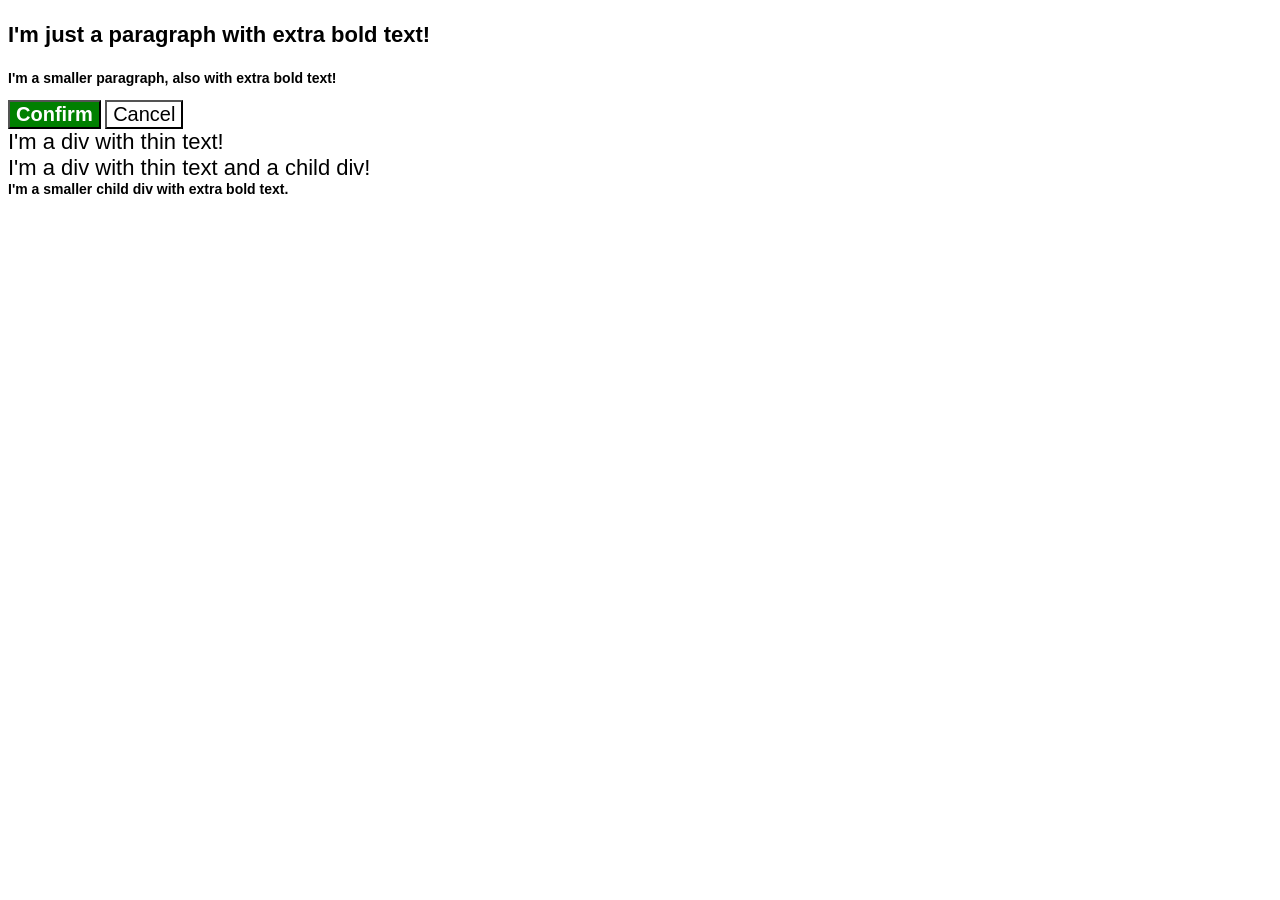
<file: foundations/cascade/01-cascade-fix/index.html>
<!DOCTYPE html>
<html lang="en">
  <head>
    <meta charset="UTF-8">
    <meta http-equiv="X-UA-Compatible" content="IE=edge">
    <meta name="viewport" content="width=device-width, initial-scale=1.0">
    <title>Fix the Cascade</title>
    <link rel="stylesheet" href="style.css">
  </head>
  <body>
    <p class="para">I'm just a paragraph with extra bold text!</p>
    <p class="small-para">I'm a smaller paragraph, also with extra bold text!</p>

    <button id="confirm-button" class="button confirm">Confirm</button>
    <button id="cancel-button" class="button cancel">Cancel</button>

    <div class="text">I'm a div with thin text!</div>
    <div class="text">I'm a div with thin text and a child div!
      <div class="text child">I'm a smaller child div with extra bold text.</div>
    </div>
  </body>
</html>
</file>
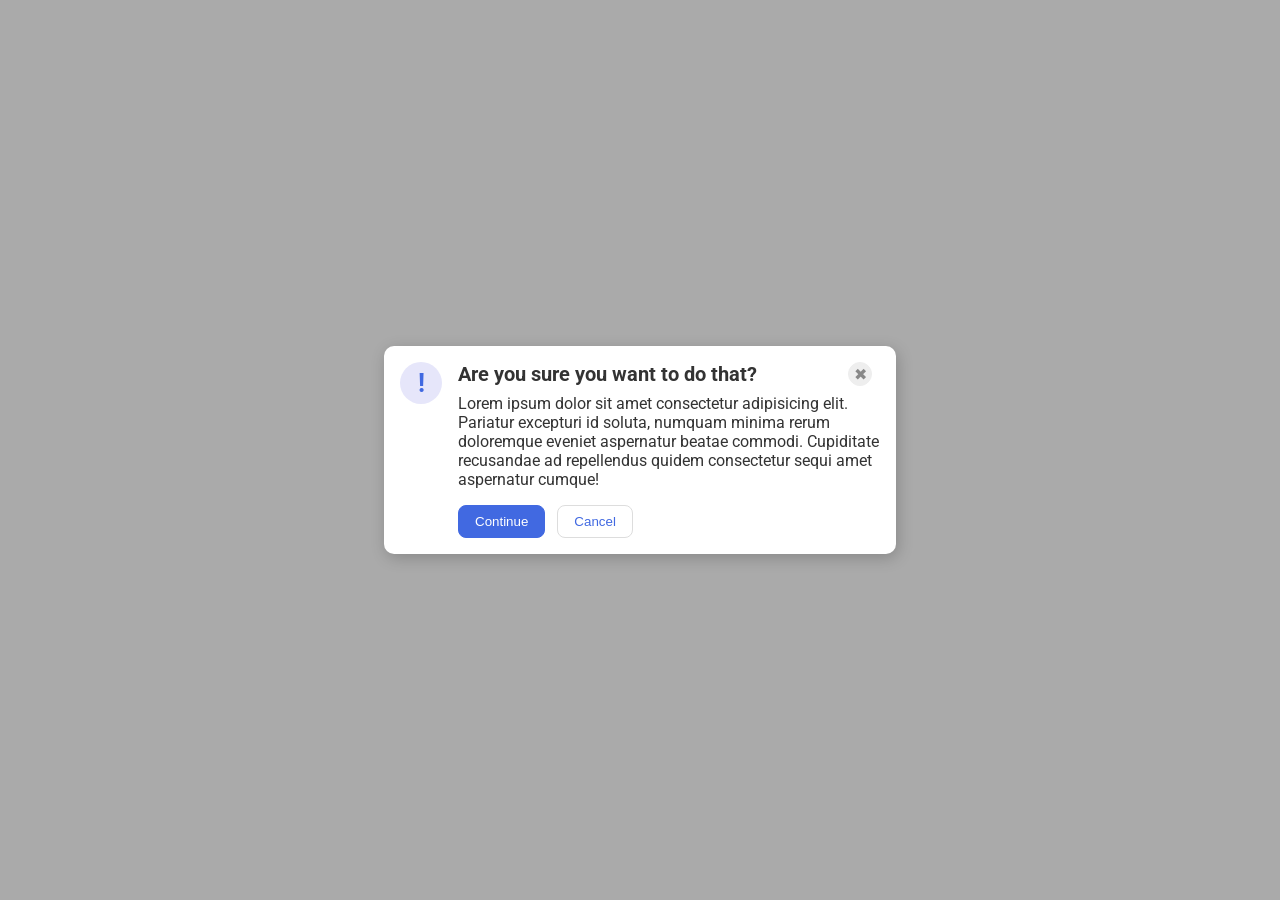
<file: foundations/flex/05-flex-modal/index.html>
<!DOCTYPE html>
<html lang="en">
  <head>
    <meta charset="UTF-8">
    <meta http-equiv="X-UA-Compatible" content="IE=edge">
    <meta name="viewport" content="width=device-width, initial-scale=1.0">
    <link rel="stylesheet" href="style.css">
    <title>Modal</title>
  </head>
  <body>
    <div class="modal">
      <div class="icon">!</div>
      <div class="content">
          <div class="header">
            Are you sure you want to do that?
            <button class="close-button">✖</button>
          </div>
        <div class="text">Lorem ipsum dolor sit amet consectetur adipisicing elit. Pariatur excepturi id soluta, numquam minima rerum doloremque eveniet aspernatur beatae commodi. Cupiditate recusandae ad repellendus quidem consectetur sequi amet aspernatur cumque!</div>
          <button class="continue">Continue</button>
          <button class="cancel">Cancel</button>
      </div>
      </div>
    </div>
  </body>
</html>
</file>
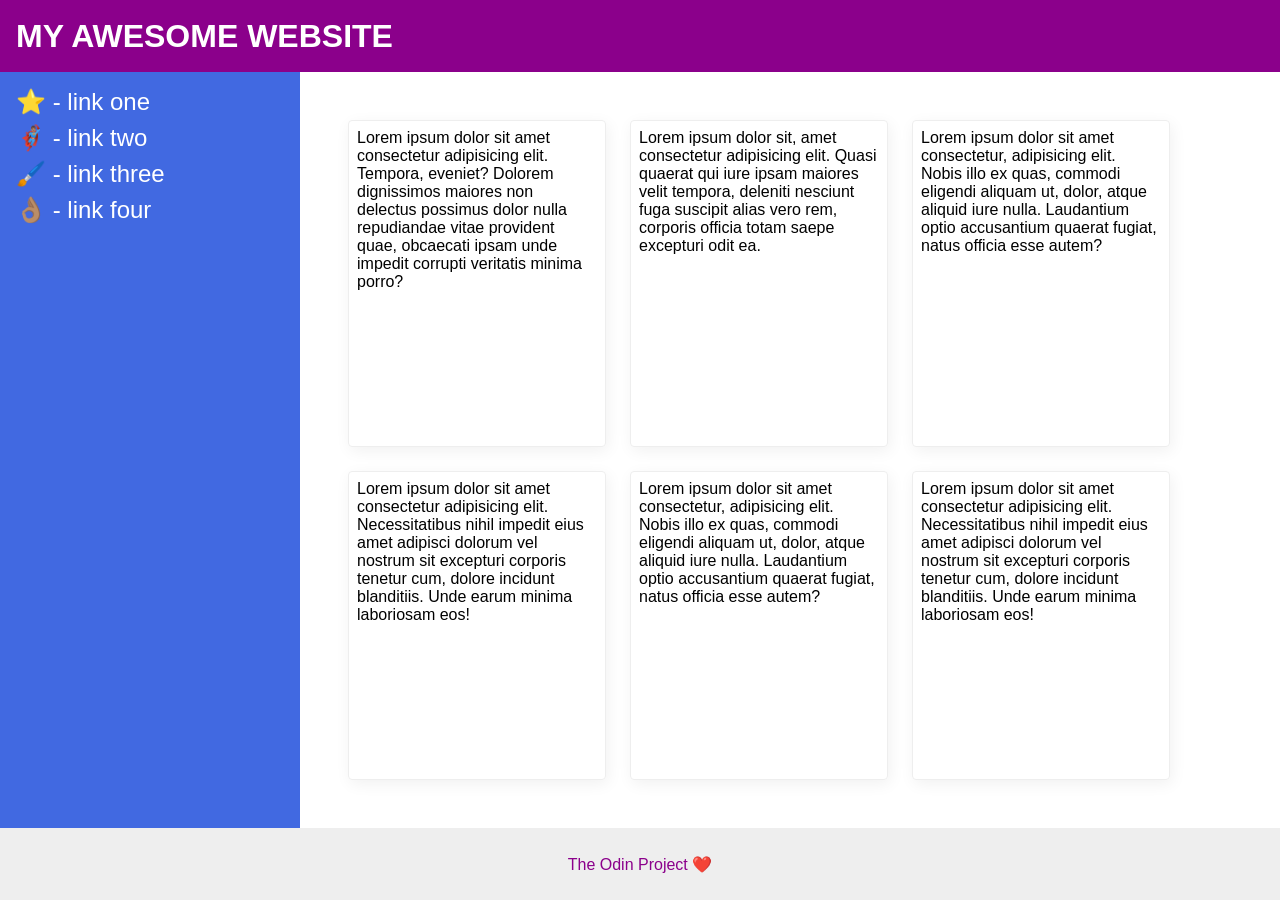
<file: foundations/flex/07-flex-layout-2/index.html>
<!DOCTYPE html>
<html lang="en">
  <head>
    <meta charset="UTF-8">
    <meta http-equiv="X-UA-Compatible" content="IE=edge">
    <meta name="viewport" content="width=device-width, initial-scale=1.0">
    <title>The Holy Grail</title>
    <link rel="stylesheet" href="style.css">
  </head>
  <body>
    <div class="header">
      MY AWESOME WEBSITE
    </div>
    
    <div class="content">

      <div class="sidebar">
        <ul>
          <li><a href="#">⭐ - link one</a></li>
          <li><a href="#">🦸🏽‍♂️ - link two</a></li>
          <li><a href="#">🖌️ - link three</a></li>
          <li><a href="#">👌🏽 - link four</a></li>
        </ul>
      </div>
      <div class="cards">
        <div class="card">Lorem ipsum dolor sit amet consectetur adipisicing elit. Tempora, eveniet? Dolorem dignissimos maiores non delectus possimus dolor nulla repudiandae vitae provident quae, obcaecati ipsam unde impedit corrupti veritatis minima porro?</div>
        <div class="card">Lorem ipsum dolor sit, amet consectetur adipisicing elit. Quasi quaerat qui iure ipsam maiores velit tempora, deleniti nesciunt fuga suscipit alias vero rem, corporis officia totam saepe excepturi odit ea.</div>
        <div class="card">Lorem ipsum dolor sit amet consectetur, adipisicing elit. Nobis illo ex quas, commodi eligendi aliquam ut, dolor, atque aliquid iure nulla. Laudantium optio accusantium quaerat fugiat, natus officia esse autem?</div>
        <div class="card">Lorem ipsum dolor sit amet consectetur adipisicing elit. Necessitatibus nihil impedit eius amet adipisci dolorum vel nostrum sit excepturi corporis tenetur cum, dolore incidunt blanditiis. Unde earum minima laboriosam eos!</div>
        <div class="card">Lorem ipsum dolor sit amet consectetur, adipisicing elit. Nobis illo ex quas, commodi eligendi aliquam ut, dolor, atque aliquid iure nulla. Laudantium optio accusantium quaerat fugiat, natus officia esse autem?</div>
        <div class="card">Lorem ipsum dolor sit amet consectetur adipisicing elit. Necessitatibus nihil impedit eius amet adipisci dolorum vel nostrum sit excepturi corporis tenetur cum, dolore incidunt blanditiis. Unde earum minima laboriosam eos!</div>
      </div>

    </div>
    
    <div class="footer">
      The Odin Project ❤️
    </div>
  </body>
</html>
</file>
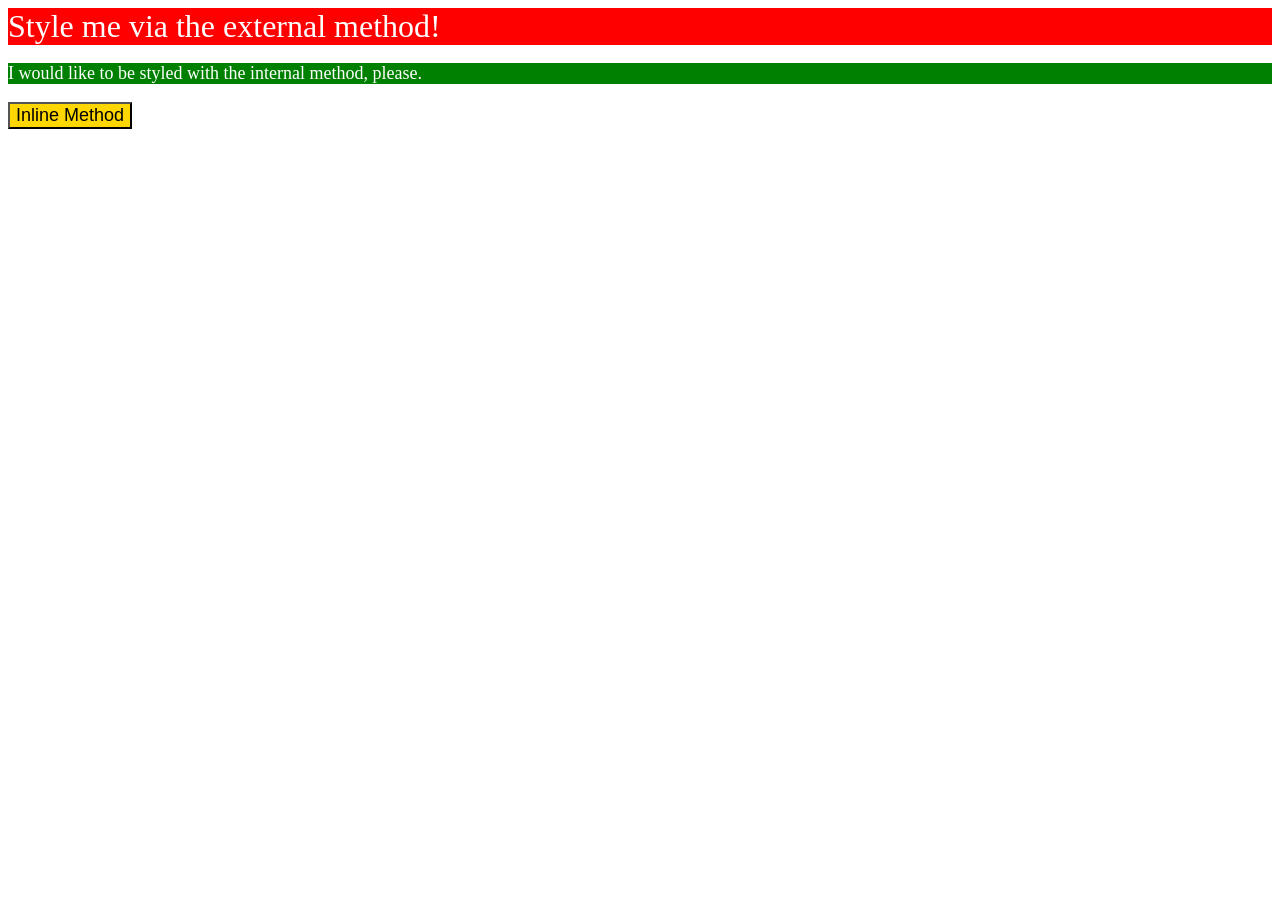
<file: foundations/intro-to-css/01-css-methods/index.html>
<!DOCTYPE html>
<html lang="en">
  <head>
    <meta charset="UTF-8">
    <meta http-equiv="X-UA-Compatible" content="IE=edge">
    <meta name="viewport" content="width=device-width, initial-scale=1.0">
    <link rel="stylesheet" href="styles.css">
    <style>
      p {
        background-color: green;
        color: white;
        font-size: 18px;
      }
    </style>
    <title>Methods for Adding CSS</title>
  </head>
  <body>
    <div>Style me via the external method!</div>
    <p>I would like to be styled with the internal method, please.</p>
    <button style="background-color: gold; font-size: 18px;">Inline Method</button>
  </body>
</html>
</file>
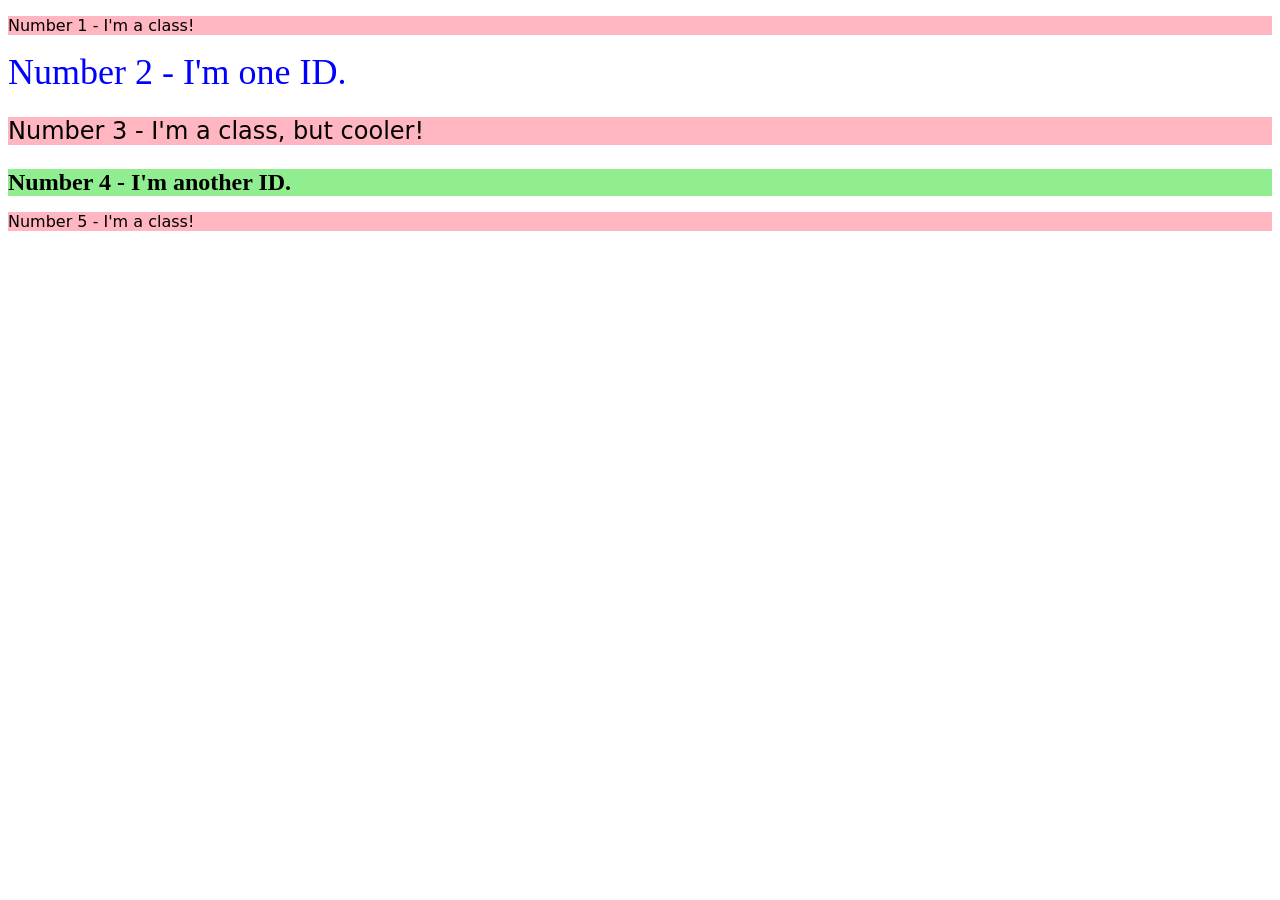
<file: foundations/intro-to-css/02-class-id-selectors/index.html>
<!DOCTYPE html>
<html lang="en">
  <head>
    <meta charset="UTF-8">
    <meta http-equiv="X-UA-Compatible" content="IE=edge">
    <meta name="viewport" content="width=device-width, initial-scale=1.0">
    <title>Class and ID Selectors</title>
    <link rel="stylesheet" href="style.css">
  </head>
  <body>
    <p>Number 1 - I'm a class!</p>
    <div id="blue-background">Number 2 - I'm one ID.</div>
    <p class="bigger-font">Number 3 - I'm a class, but cooler!</p>
    <div id="green-background" class="bigger-font">Number 4 - I'm another ID.</div>
    <p>Number 5 - I'm a class!</p>
  </body>
</html>
</file>
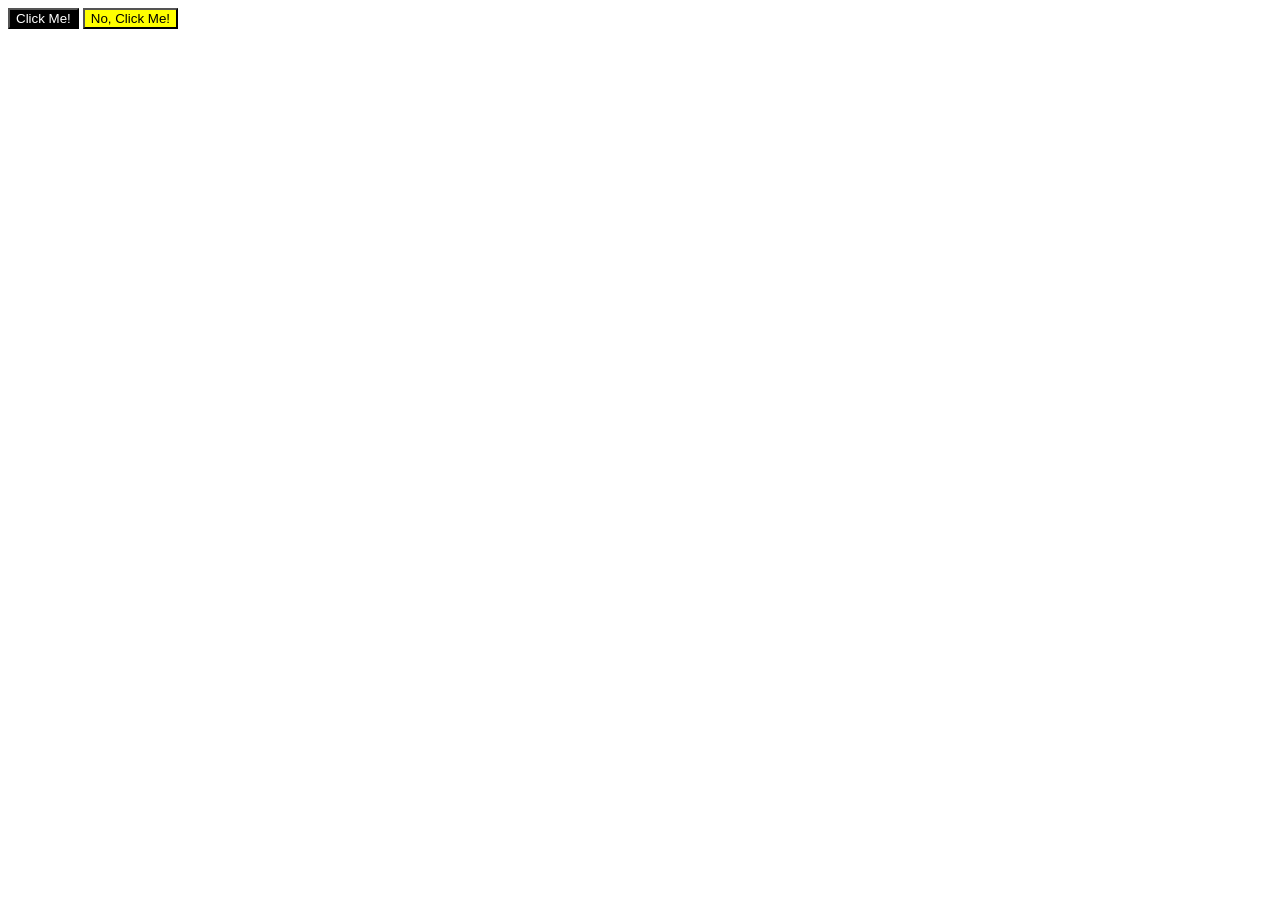
<file: foundations/intro-to-css/03-grouping-selectors/index.html>
<!DOCTYPE html>
<html lang="en">
  <head>
    <meta charset="UTF-8">
    <meta http-equiv="X-UA-Compatible" content="IE=edge">
    <meta name="viewport" content="width=device-width, initial-scale=1.0">
    <title>Grouping Selectors</title>
    <link rel="stylesheet" href="style.css">
  </head>
  <body>
    <button class="primary-button">Click Me!</button>
    <button class="secondary-button">No, Click Me!</button>
  </body>
</html>
</file>
<file: foundations/cascade/01-cascade-fix/style.css>
body {
  font-family: Arial, Helvetica, sans-serif;
}

.para, 
.small-para {
  color: hsl(0, 0%, 0%);
  font-weight: 800;
}

.small-para {
  font-size: 14px;
  font-weight: 800;
}

.para {
  font-size: 22px;
}

.button {
  font-size: 20px;
}

.button.confirm {
  background: green;
  color: white;
  font-weight: bold;
}

.button.cancel {
  background-color: white;
}

.text.child {
  color: rgb(0, 0, 0);
  font-weight: 800;
  font-size: 14px;
}

.text {
  color: rgb(0, 0, 0);
  font-size: 22px;
  font-weight: 100;
}
</file>
<file: foundations/flex/05-flex-modal/style.css>
@import url('https://fonts.googleapis.com/css2?family=Roboto:wght@400;700&display=swap');

html, body {
  height: 100%;
}

body {
  font-family: Roboto, sans-serif;
  margin: 0;
  background: #aaa;
  color: #333;
  /* I'll give you this one for free lol */
  display: flex;
  align-items: center;
  justify-content: center;
}

.modal {
  background: white;
  width: 480px;
  border-radius: 10px;
  box-shadow: 2px 4px 16px rgba(0,0,0,.2);
  padding: 16px;
  display: flex;
  gap: 16px;
}

.icon {
  color: royalblue;
  font-size: 26px;
  font-weight: 700;
  background: lavender;
  width: 42px;
  height: 42px;
  border-radius: 50%;
  display: flex;
  align-items: center;
  justify-content: center;
  flex: 0 0 auto;
}

.header {
  font-size: 20px;
  font-weight: 700;
  flex: 1 1 auto;
  display: flex;
  margin: 0 0 8px 0;
  justify-content: space-between;
}

.close-button {
  background: #eee;
  border-radius: 50%;
  color: #888;
  font-weight: 400;
  font-size: 16px;
  height: 24px;
  width: 24px;
  display: flex;
  align-items: center;
  justify-content: center;
  border: 1px solid #eee;
  padding: 0;
}

.text {
  margin-bottom: 16px;
}

button {
  cursor: pointer;
  padding: 8px 16px;
  margin: 0 8px 0 0;
  border-radius: 8px;
}

button.continue {
  background: royalblue;
  border: 1px solid royalblue;
  color: white;
}

button.cancel {
  background: white;
  border: 1px solid #ddd;
  color: royalblue;
}
</file>
<file: foundations/flex/07-flex-layout-2/style.css>
body {
  font-family: -apple-system, BlinkMacSystemFont, 'Segoe UI', Roboto, Oxygen, Ubuntu, Cantarell, 'Open Sans', 'Helvetica Neue', sans-serif;
  margin: 0;
  min-height: 100vh;
  display: flex;
  flex-direction: column;
}

.header {
  height: 72px;
  background: darkmagenta;
  color: white;
  display: flex;
  align-items: center;
  font-size: 32px;
  font-weight: 900;
  padding: 0 16px;
}

.content {
  display: flex;
  flex: 1 1 auto;
}

.cards {
  display: flex;
  flex-wrap: wrap;
  padding: 48px;
  gap: 24px;
}

.footer {
  height: 72px;
  background: #eee;
  color: darkmagenta;
  display: flex;
  justify-content: center;
  align-items: center;
}

.sidebar {
  background: royalblue;
  box-sizing: border-box;
  flex: 0 0 300px;
  padding: 16px;
}

ul {
  padding: 0;
  margin: 0;
  list-style: none;
}

li {
  font-size: 24px;
  margin-bottom: 8px;
}

a {
  text-decoration: none;
  color: white;
}

.card {
  border: 1px solid #eee;
  box-shadow: 2px 4px 16px rgba(0,0,0,.06);
  border-radius: 4px;
  padding: 8px;
  flex: 0 0 240px;
}
</file>
<file: foundations/intro-to-css/01-css-methods/styles.css>
div {
    background-color: red;
    color: white;
    font-size: 32px;
}
</file>
<file: foundations/intro-to-css/02-class-id-selectors/style.css>
p {
    background-color: #ffb6c1;
    font-family: Verdana, "DejaVu Sans", sans-serif;
}

#blue-background {
    color: #00f;
    font-size: 36px;
}

.bigger-font {
    font-size: 24px;
}

#green-background {
    background-color: #90ee90;
    font-weight: bold;
}
</file>
<file: foundations/intro-to-css/03-grouping-selectors/style.css>
.primary-button .secondary-button {
    border-color: gray;
    font-family: 'Helvetica', 'Times New Roman', sans-serif;
    font-size: 28px;

}

.primary-button {
    background-color: black;
    color: white;
}

.secondary-button {
    background-color: yellow;
}
</file>
